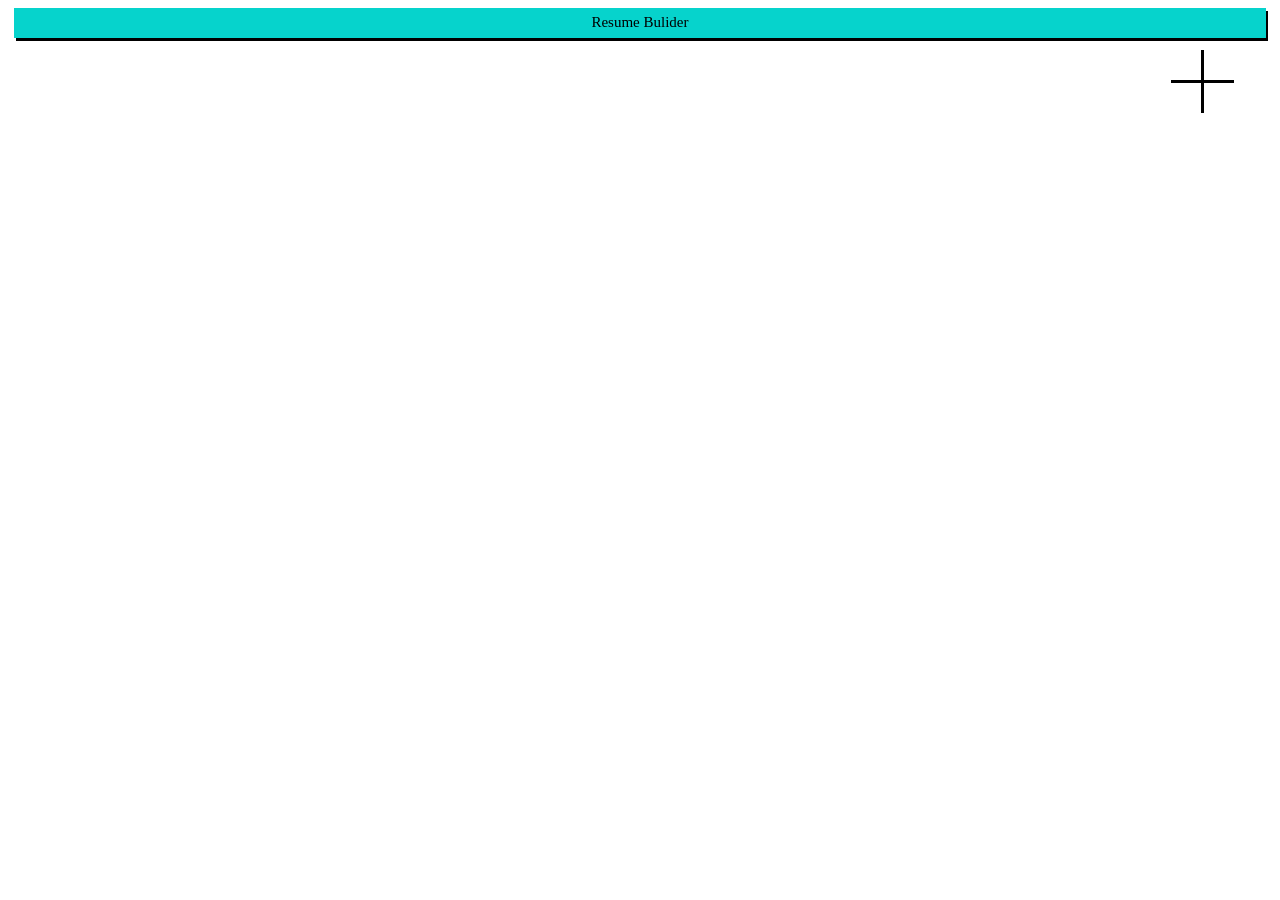
<file: index.html>
<!DOCTYPE html>
<html lang="en" dir="ltr">
  <head>
    <meta charset="utf-8">
    <link rel="stylesheet" href="index.css">
    <link rel="apple-touch-icon" sizes="57x57" href="./icons/apple-icon-57x57.png">
<link rel="apple-touch-icon" sizes="60x60" href="./icons/apple-icon-60x60.png">
<link rel="apple-touch-icon" sizes="72x72" href="./icons/apple-icon-72x72.png">
<link rel="apple-touch-icon" sizes="76x76" href="./icons/apple-icon-76x76.png">
<link rel="apple-touch-icon" sizes="114x114" href="./icons/apple-icon-114x114.png">
<link rel="apple-touch-icon" sizes="120x120" href="./icons/apple-icon-120x120.png">
<link rel="apple-touch-icon" sizes="144x144" href="./icons/apple-icon-144x144.png">
<link rel="apple-touch-icon" sizes="152x152" href="./icons/apple-icon-152x152.png">
<link rel="apple-touch-icon" sizes="180x180" href="./icons/apple-icon-180x180.png">
<link rel="icon" type="image/png" sizes="192x192"  href="./icons/android-icon-192x192.png">
<link rel="icon" type="image/png" sizes="32x32" href="./icons/favicon-32x32.png">
<link rel="icon" type="image/png" sizes="96x96" href="./icons/favicon-96x96.png">
<link rel="icon" type="image/png" sizes="16x16" href="./icons/favicon-16x16.png">
<link rel="manifest" href="icons/manifest.json">

<meta name="theme-color" content="#ffffff">
    <title></title>
  </head>
  <body>
    <header>
      Resume Bulider
    </header>
    <a href=form.html><img src ="add.svg" alt="add"></a>
    <div class="main">

    </div>

  </body>
  <script type="text/javascript" src="js/get.js">

  </script>
  <script type="text/javascript">
  if('serviceWorker' in navigator){
    navigator.serviceWorker.register("serviceWorker.js").then(function(register) {
      console.log("service Worker is registered");

    }).catch(function(error) {
      console.log("service Worker is not registered");

    });

  }

  </script>
</html>
</file>
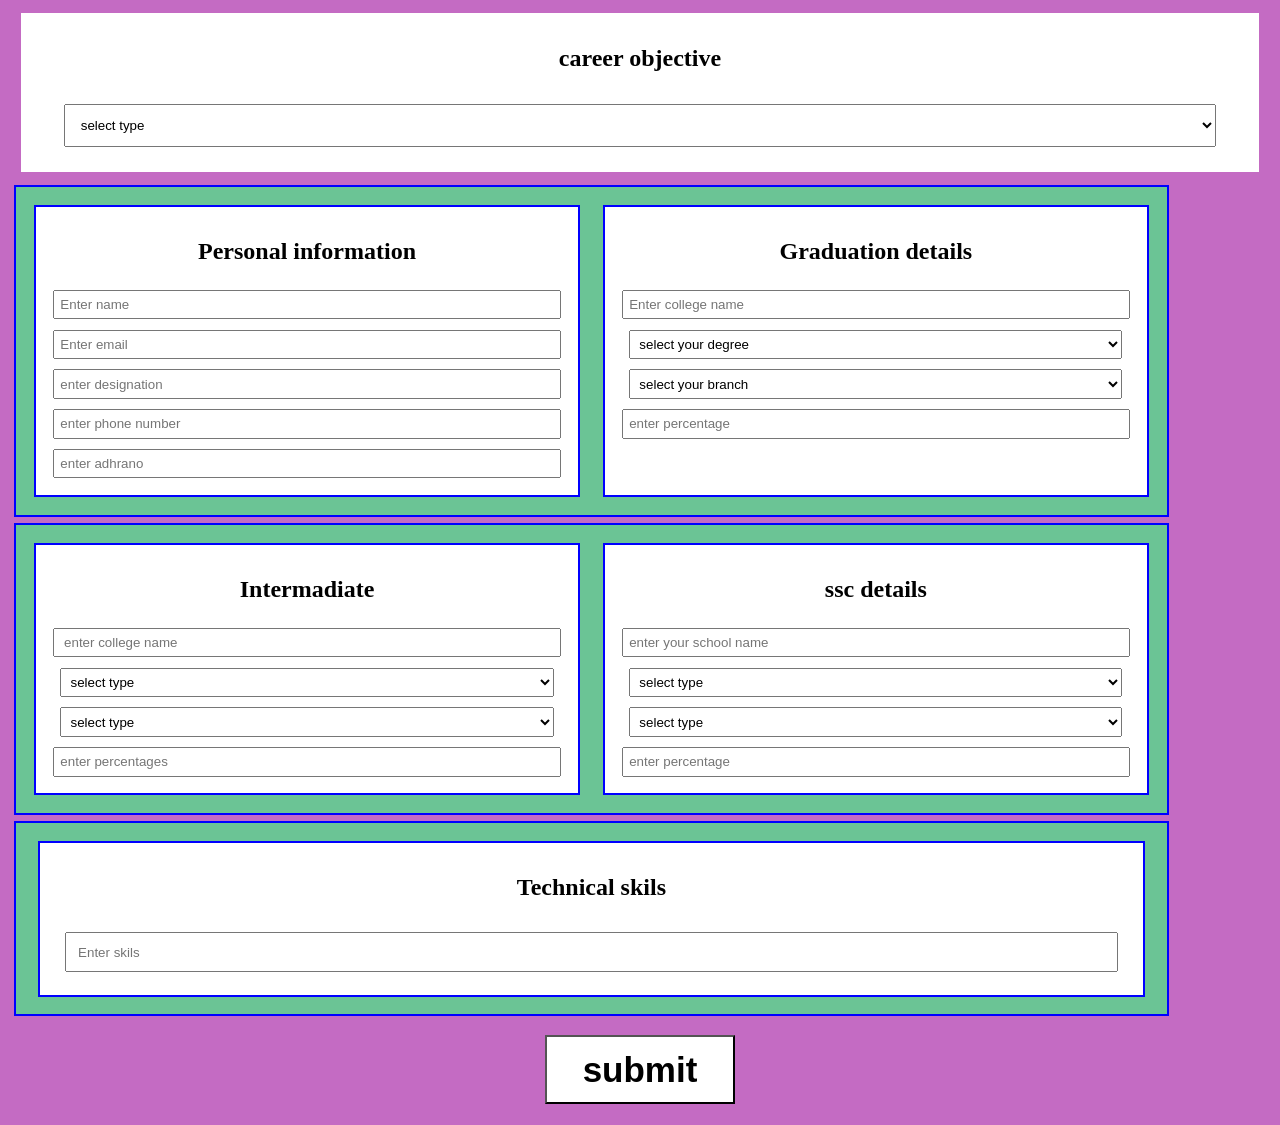
<file: form.html>
<!DOCTYPE html>
<html lang="en" dir="ltr">
  <head>
    <link rel="stylesheet" href="form.css">
    <meta charset="utf-8">
    <title></title>
  </head>
  <body>
    <form>
    <section>

    <h1>career objective</h1>
    <select id="career">
      <option>select type</option>
      <option>software</option>
      <option>information technolog</option>

    </select>
  </section>
  <div class="first">
  <section>
    <h1>Personal information</h1>
      <input type="text" name="name" id="name" placeholder="Enter name"><br>
      <input type="email" name="email" id="email" placeholder="Enter email"><br>
      <input type="text" name="role" id="role" placeholder="enter designation"><br>
      <input type="number" name="phoneno" id="phoneno" placeholder="enter phone number"><br>
      <input type="number" name="adharno" id="adharno" placeholder="enter adhrano">
  </section>

  <section>
    <h1>Graduation details</h1>
    <input type="text" name="college1" id="college1" placeholder="Enter college name"><br>
    <select id="degree1">
      <option> select your degree</option>
    <option>B.tech</option>
    <option>M.tech</option>
    <option>M.sc</option>
    <option>B.sc</option>
  </select><br>
  <select name="branch1" id="branch1">
    <option>select your branch</option>
    <option>CSE</option>
    <option>ECE</option>
    <option>CSIT</option>
    <option>IT</option>

  </select><br>
  <input type="number" name="marks1" id="marks1" placeholder="enter percentage">

  </section>
</div>
<div class="first">
  <section>
    <h1>Intermadiate</h1>
    <input type="text" name="college2" id="college2" placeholder=" enter college name"><br>
    <select  name="degree2" id="degree2">
      <option> select  type</option>
      <option>Intermadiate</option>
      <option>diploma</option>

    </select><br>
    <select name="branch2" id="branch2">
      <option>select type</option>
      <option>Mpc</option>
      <option>BPC</option>
      <option>Mec</option>

    </select><br>
    <input type="number" name="marks2" id="marks2" placeholder="enter percentages">

  </section>
  <section>
    <h1>ssc details</h1>
    <input type="text" name="college3" id="college3" placeholder="enter your school name"><br>
    <select name="degree3" id="degree3">
      <option>select type</option>
      <option>SSC</option>
      <option>CBSE</option>
    </select><br>
      <select name="medium" id="medium">
        <option> select type</option>
        <option>telugu</option>
        <option>english</option>

      </select><br>
      <input type="number" name="marks3" id="marks3" placeholder="enter percentage">

  </section>
</div>
<div class="first">
  <section>
    <h1>Technical skils</h1>
    <input type="text" name="skils" id="skils" placeholder="Enter skils">
  </section>
</div>

</form>
<button type="button" name="button" onclick="addData()">submit</button>
  </body>
  <script type="text/javascript"src ="js/store.js">

  </script>
</html>
</file>
<file: index.css>
header{
  background-color: #06D3CC;
  color:black;
  text-align: center;
  margin: 0.5%;
  padding: 0.5%;
  font-size: 15px;
  border: 2px #06D3CC;
  box-shadow: 2px 3px black;

}
a img{
  display: block;
  margin: 1% 3% 0 auto;
  width: 5%;
  height: 5%;
  text-align: center;
}
.child img{
  width: 320px;
  height: 320px;
}
  .child{
    width: 25%;
    text-align: center;
    border: 2px solid black;
    justify-content: space-around;
    padding: 0.5%;
    margin: 0.5%;
    background-color: yellow;
    border-radius: 4%;
  }
  .main{
    text-align: center;
    margin: 2%;
    padding:2%;
    display: flex;
    justify-content: space-around;

  }
</file>
<file: form.css>
body{
  background-color: #C46BC3;
    text-align: center;
}
.first{
  display: flex;
  margin: 0.5%;
  border: 2px solid blue;
  padding: 0.5%;
  width: 90%;
  background-color: #6BC495;
  justify-content: space-around;
}
.first section{
  width:95%;
  /* display:block; */
  border: 2px solid blue;
  margin:1%;
  padding: 1%;
}
section{
  background-color: white;
  text-align: center;
  margin: 1%;
  padding: 1%;
}
input,select{
  width: 95%;
  margin: 1%;
  padding: 1%;

}
button{
  background-color:white;
  width: 15%;
    margin:1%;
    padding: 1%;
    font-size: 35px;
  font-weight: bold;
}
</file>
